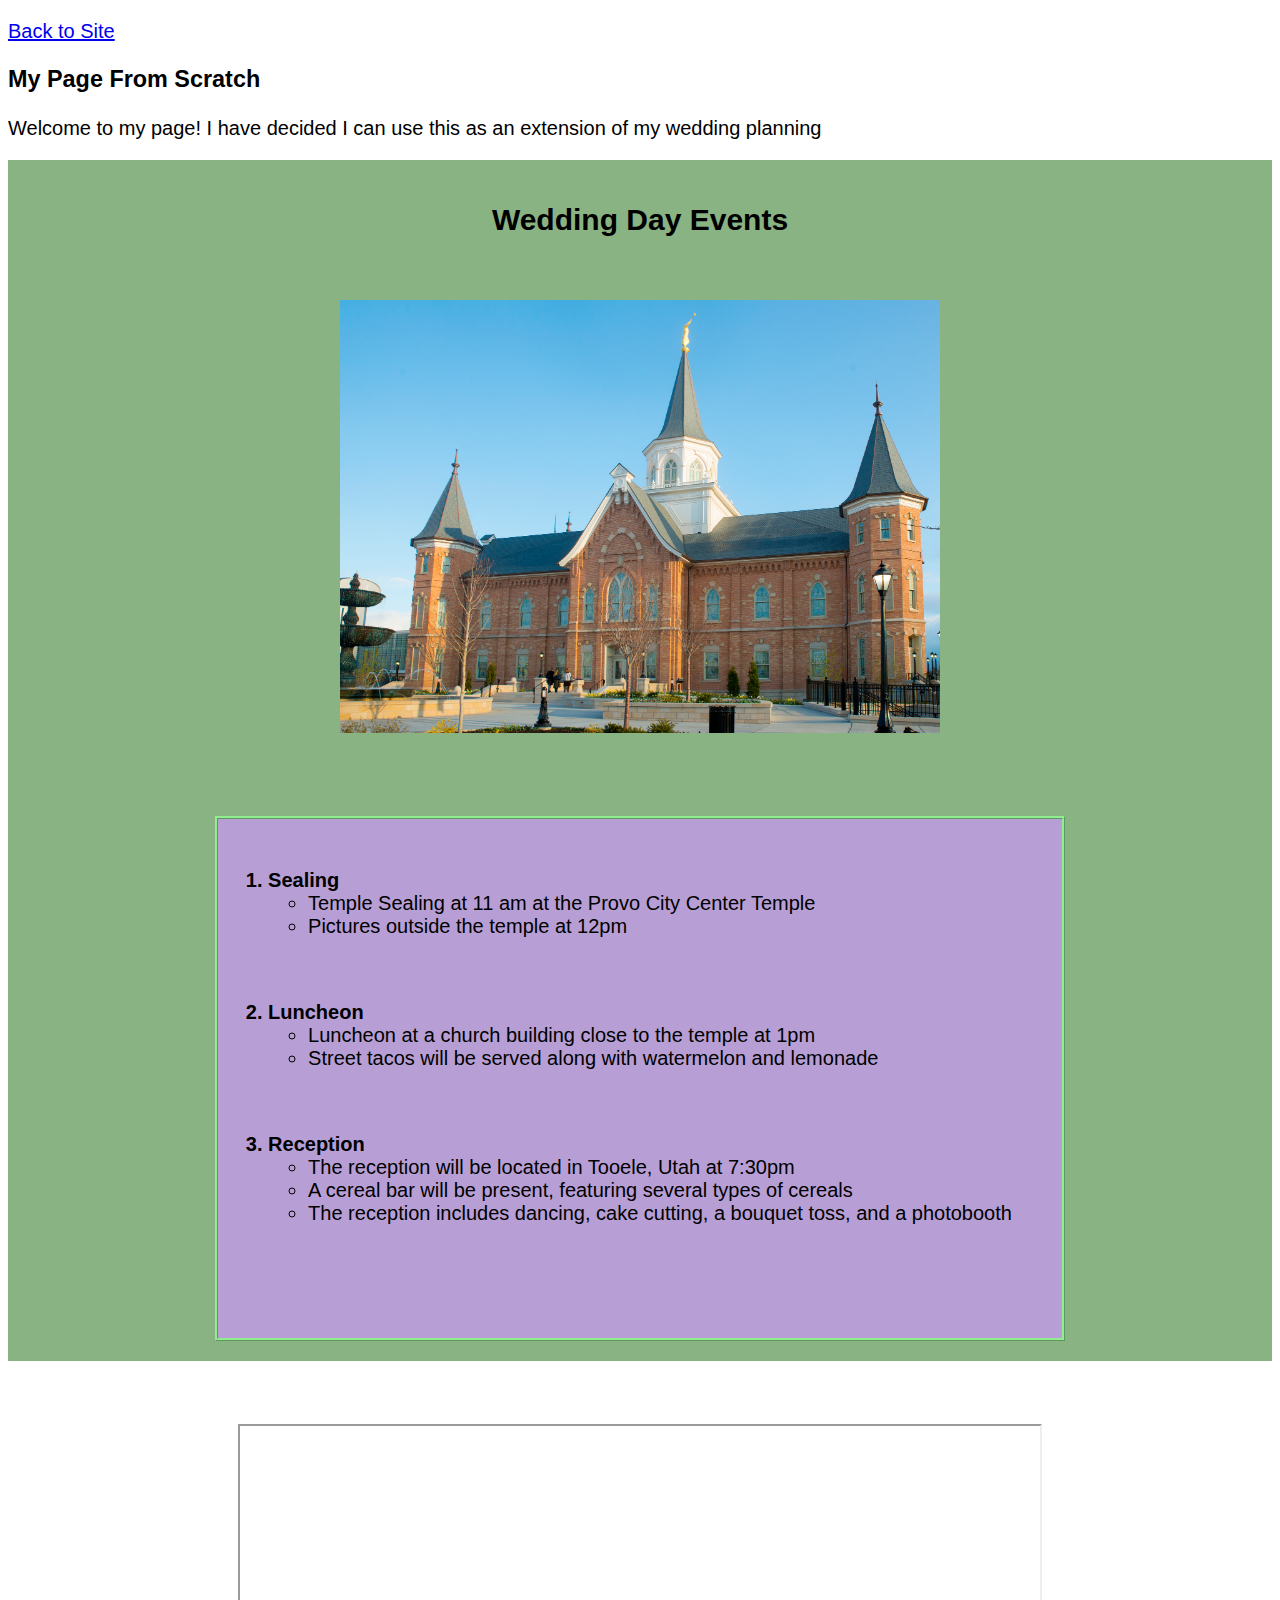
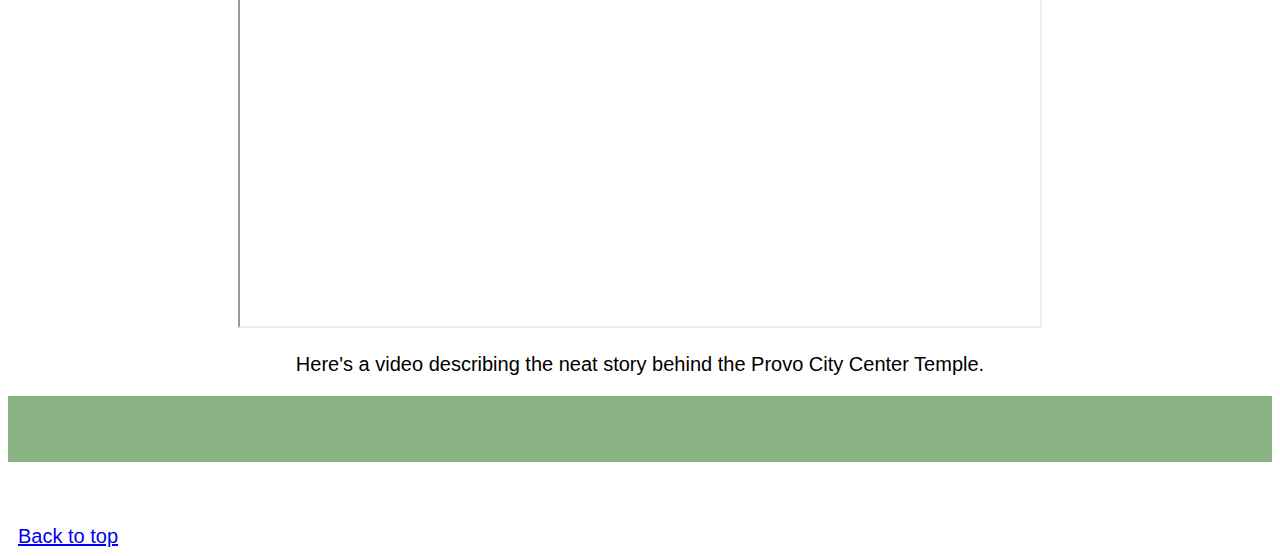
<file: scratch.html>
<!DOCTYPE html>
<html lang="en">
<head >
    <meta charset="UTF-8">
    <meta http-equiv="X-UA-Compatible" content="IE=edge">
    <meta name="viewport" content="width=device-width, initial-scale=1.0">
    <title>My Page From Scratch</title>
    <link rel="stylesheet" href="style2.css">
</head>
<body>
    <p></p>

    <a id="top" href="startbootstrap-freelancer-gh-pages/index.html">Back to Site<br></a>
    <h3 id="scratch">My Page From Scratch</H5>
    <p>Welcome to my page! I have decided I can use this as an extension of my wedding planning</p>
    <div class="grbackground">
        <p>&nbsp;</p>
        <h2 class="center">Wedding Day Events</h2>
        <p>&nbsp;</p>
        <img src="img/City_Center_Temple.jpg" alt="Provo City Center Temple" class="imageformat">
        <p>&nbsp;</p>
        <div class="container">
            <ol class="content listalign">
                <li class="bold">Sealing
                    <ul class="debold">
                        <li>Temple Sealing at 11 am at the Provo City Center Temple</li>
                        <li>Pictures outside the temple at 12pm</li>
                    </ul>
                </li>
                <p>&nbsp;</p>
                <li class="bold">Luncheon
                    <ul class="debold">
                        <li>Luncheon at a church building close to the temple at 1pm</li>
                        <li>Street tacos will be served along with watermelon and lemonade</li>
                    </ul>
                </li>
                <p>&nbsp;</p>
                <li class="bold">Reception
                    <ul class="debold">
                        <li>The reception will be located in Tooele, Utah at 7:30pm</li>
                        <li>A cereal bar will be present, featuring several types of cereals</li>
                        <li>The reception includes dancing, cake cutting, a bouquet toss, and a photobooth</li>
                    </ul>
                </li>
                <p>&nbsp;</p>
            </ol>
        </div>
    </div>
    <p>&nbsp;</p>
    <div class="video">
        <iframe width="800" height="500" src="https://www.youtube.com/embed/MVoZ_5kGhqc?controls=1"> </iframe>
        <p>Here's a video describing the neat story behind the Provo City Center Temple.</p>
    </div>
    <div class="grbackground">
        <p>&nbsp;</p>
        <div class="tableau">
            <div class='tableauPlaceholder' id='viz1681922106051' style='position: relative'>
                <noscript>
                    <a href='https:&#47;&#47;www.census.gov&#47;library&#47;visualizations&#47;interactive&#47;marital-status-in-united-states.html'>
                        <img alt='Marital Status in ' src='https:&#47;&#47;public.tableau.com&#47;static&#47;images&#47;Ma&#47;MaritalStatusInTheUnitedStates&#47;MaritalStatus&#47;1_rss.png' style='border: none' />
                    </a>
                </noscript>
                <object class='tableauViz'  style='display:none;'><param name='host_url' value='https%3A%2F%2Fpublic.tableau.com%2F' /> 
                    <param name='embed_code_version' value='3' /> 
                    <param name='site_root' value='' />
                    <param name='name' value='MaritalStatusInTheUnitedStates&#47;MaritalStatus' />
                    <param name='tabs' value='no' /><param name='toolbar' value='yes' />
                    <param name='static_image' value='https:&#47;&#47;public.tableau.com&#47;static&#47;images&#47;Ma&#47;MaritalStatusInTheUnitedStates&#47;MaritalStatus&#47;1.png' /> 
                    <param name='animate_transition' value='yes' />
                    <param name='display_static_image' value='yes' />
                    <param name='display_spinner' value='yes' />
                    <param name='display_overlay' value='yes' />
                    <param name='display_count' value='yes' />
                    <param name='language' value='en-US' />
                </object>
            </div> 
        </div>               
        <script type='text/javascript'>
            var divElement = document.getElementById('viz1681922106051'); 
            var vizElement = divElement.getElementsByTagName('object')[0]; vizElement.style.width='800px';vizElement.style.height='827px';
            var scriptElement = document.createElement('script');scriptElement.src = 'https://public.tableau.com/javascripts/api/viz_v1.js'; vizElement.parentNode.insertBefore(scriptElement, vizElement);
        </script>
        <p>&nbsp;</p>
    </div>
    <p>&nbsp;</p>
    <a href="#top" class="link">Back to top</a>
</body>
</html>
</file>
<file: style2.css>
body{
    font-family: Arial, Helvetica, sans-serif;
    font-size: 20px;
}

.bold{
    font-weight: bold;
}

.content{
    max-width: 60%;
    margin-left: 8%;
    margin-right: 8%;
    border: 3px lightgreen;
    border-style: ridge;
    padding: 50px;
}

.center{
    margin: auto;
    width: auto;
    align-content:space-evenly;
    text-align: center;
}

.debold{
    font-weight: normal;
}

.imageformat{
    display: block;
    margin:auto;
    align-content: center;
    width: 600px;
    text-align: center;
}

.container{
    text-align: center;
    opacity: 100%;
}

.listalign{
    display: inline-block;
    text-align: left;
    margin-left: auto;
    margin-right: auto;
    background-color: rgb(183, 159, 213)
}

.video{
    display: block;
    text-align: center;
    margin: auto;
}

.link{
    margin-bottom: 40px;
    margin-left: 10px;
    margin-top: auto;
    margin-right: auto;
}

.grbackground{
    background-color: rgb(138, 179, 132); 
    opacity: 1;
}

.tableau{
    display: block;
    margin-left: auto;
    margin-right: auto;
    width: 50%;
    text-align: center;
}
</file>
